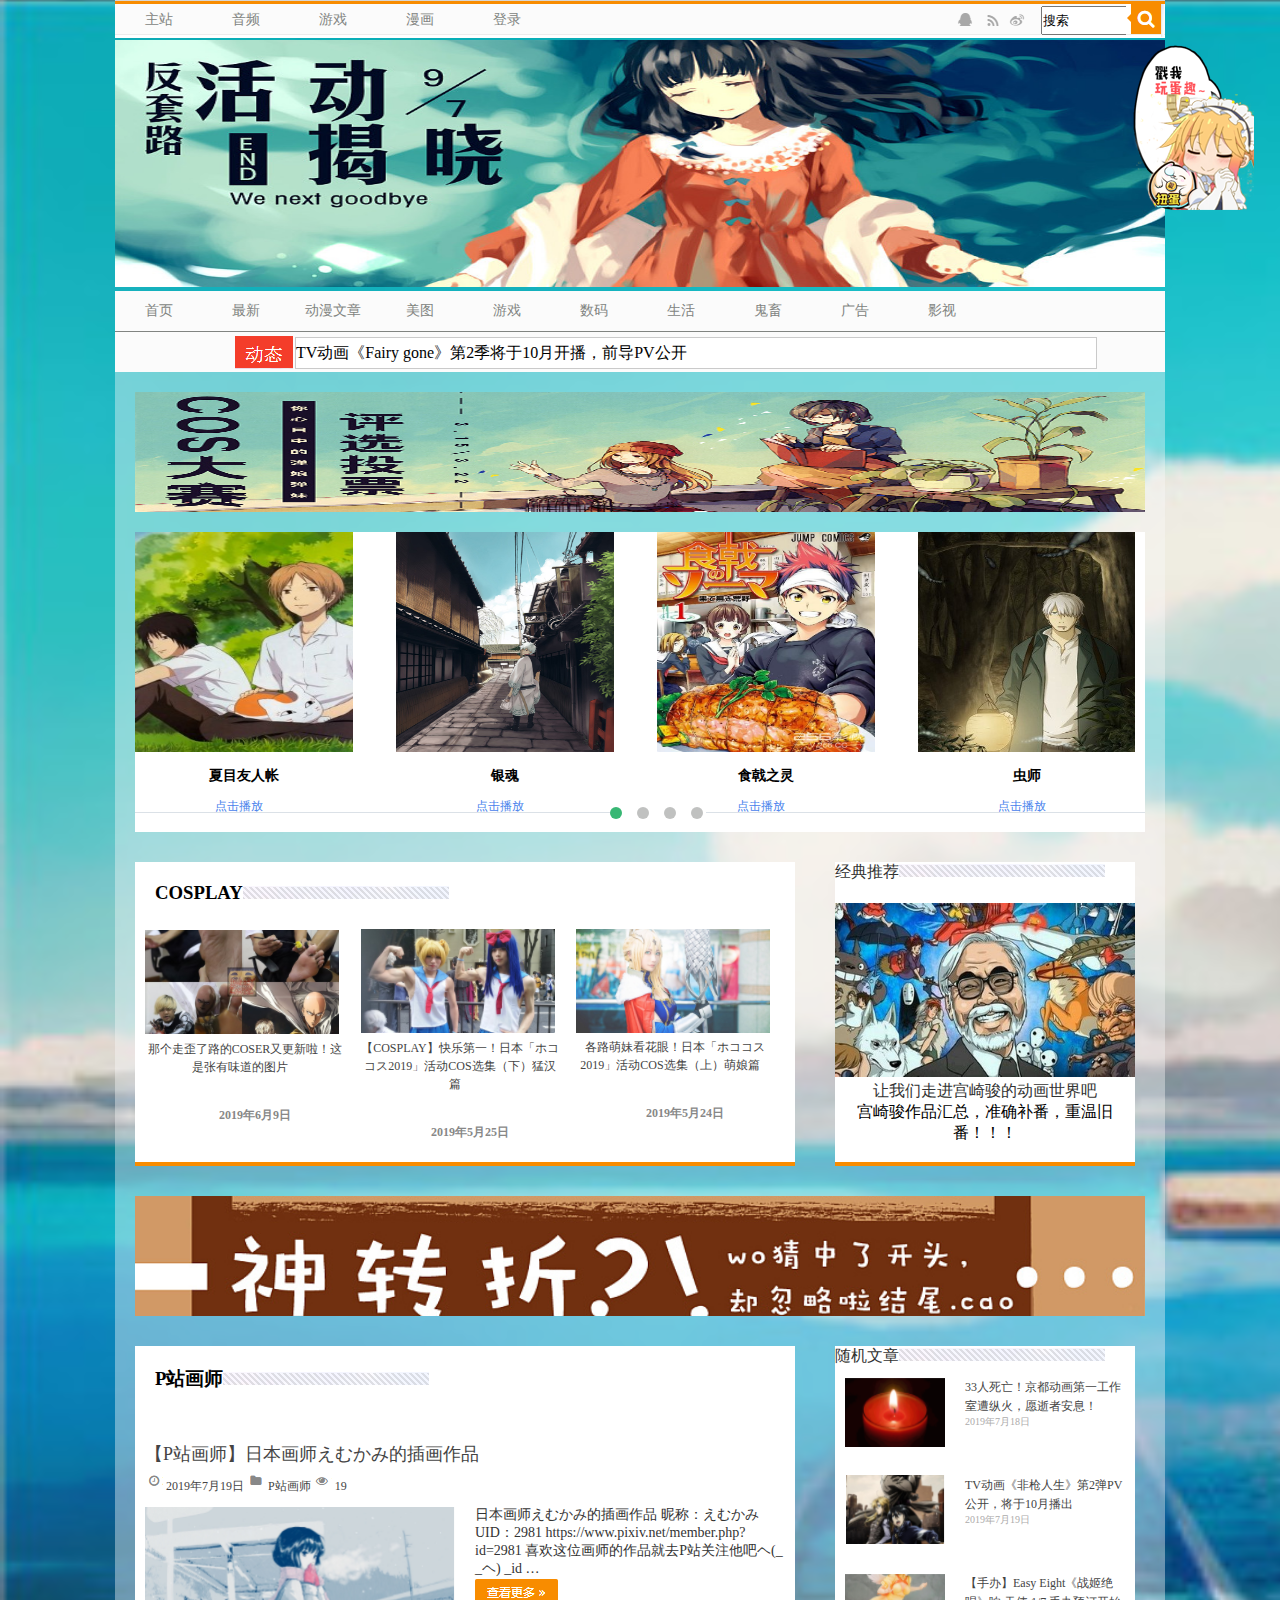
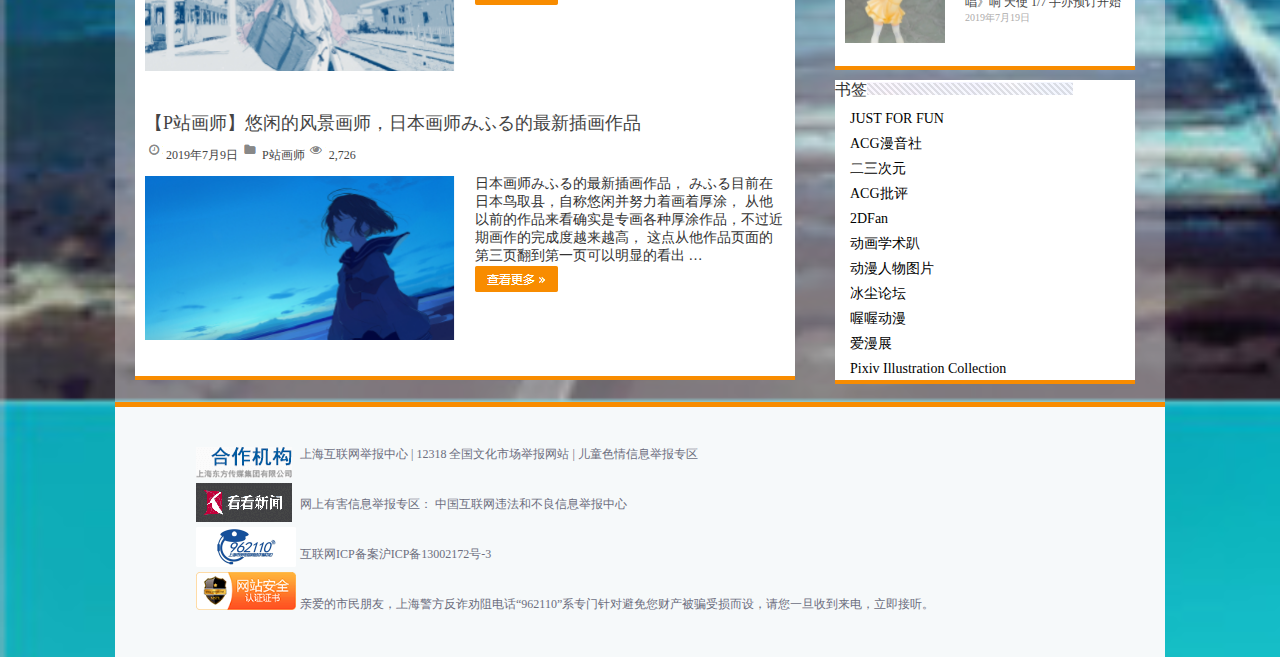
<file: index.html>
<!DOCTYPE html>
<html lang="en">
<head>
    <meta charset="UTF-8">
    <meta name="viewport" content="width=device-width, initial-scale=1.0">
    <meta http-equiv="X-UA-Compatible" content="ie=edge">
    <title>D站|ACG17</title>
    <link rel="stylesheet" href="css/index.css">
</head>
<body>
    <!-- header bagin -->
     <div class="header cen">
       <div class="nav">
          <ul>
              <li><a href="">主站</a></li>
              <li><a href="">音频</a></li>
              <li><a href="">游戏</a></li>
              <li><a href="">漫画</a></li>
              <li><a href="">登录</a></li>
          </ul>
       </div>
      <div class="icons">
          <a href="" class="w">1</a>
          <a href="" class="wifi">1</a>
          <a href="" class="qq">1</a>
      </div>    
      <div class="sousuo">
          <input type="text" value="搜索" class="sou"  > <a href="#"><img src="images/sousuo.png" alt=""></a>
      </div>
    </div> 
    <!-- header end -->

    <!-- benner bagin -->
    <div class="banner cen">
      <img src="images/banner6.jpg" alt="">
    </div>
    <!-- benner end -->

    <!-- conter bagin -->
    <!-- 导航动态开始 -->
    <div class="conter cen">
          <div class="nav2">
            <ul>
                <li><a href="">首页</a></li>
                <li><a href="">最新</a></li>
                <li><a href="">动漫文章</a></li>
                <li><a href="">美图</a></li>
                <li><a href="">游戏</a></li>
                <li><a href="">数码</a></li>
                <li><a href="">生活</a></li>
                <li><a href="">鬼畜</a></li>
                <li><a href="">广告</a></li>
                <li><a href="">影视</a></li>
            </ul> 
          </div>
            <div class="cl"></div>
                 <div class="dongtai">
                   <img src="images/dongtai.png" alt=""><p>TV动画《Fairy gone》第2季将于10月开播，前导PV公开</p>
                 </div>
                </div>  
         <!-- 导航动态结束 -->
         <!-- banner2和内容 开始 -->
                 <div class="touming_bg cen">
               <div class="tu"> <a href=""> <img src="images/banner7.jpg" alt=""></a></div>
                <div class="conter_2">
                  <div class="conter_cen">
                    <div class="product">
                      <ul>
                          <li> 
                              <p class="pro_img"><img src="images/xiamu.jpeg" alt=""></p>
                              <h3>夏目友人帐</h3>
                              <p class="play"><a href="">点击播放</a></p>
                        </li>
                          <li>
                               <p class="pro_img"><img src="images/huoyin.jpeg" alt=""></p>
                               <h3>银魂</h3>
                               <p class="play"><a href="">点击播放</a></p>
                          </li>
                          <li>
                               <p class="pro_img"><img src="images/shiji.jpg" alt=""></p>
                               <h3>食戟之灵</h3>
                               <p class="play"><a href="">点击播放</a></p>
                          </li>
                          <li class="last2">
                           <p class="pro_img"><img src="images/chongshu=i.jpg" alt=""></p>
                           <h3>虫师</h3>
                           <p class="play"><a href="">点击播放</a></p>
                      </li>
                       <ul class="dian2">
                                <li class="on">1</li>
                                <li>2</li>
                                <li>2</li>
                                <li class="lis">2</li>
                            </ul>
                      </ul>
                   </div>
                  </div>
                <div class="conter_top_left"> 
                  <h3>COSPLAY<img src="images/duantiao.png" alt=""></h3>
                    <div class="product2">
                        <ul>
                            <li> 
                                <p class="pro_img"><img src="images/cos1.png" alt=""></p>
                                <p class="play"><a href="">那个走歪了路的COSER又更新啦！这是张有味道的图片</a></p> 
                                <h3>2019年6月9日</h3>
                          </li>
                            <li>
                                 <p class="pro_img"><img src="images/cos2.png" alt=""></p>
                                 <p class="play"><a href="">【COSPLAY】快乐第一！日本「ホココス2019」活动COS选集（下）猛汉篇</a></p>
                                  <h3>2019年5月25日</h3>
                            </li>
                            <li>
                                 <p class="pro_img"><img src="images/cos3.png" alt=""></p>
                                 <p class="play"><a href="">各路萌妹看花眼！日本「ホココス2019」活动COS选集（上）萌娘篇</a></p>
                                  <h3>2019年5月24日</h3>
                            </li>
              </div>          
              </div>
              <div class="conter_top_right">
                  <h3>经典推荐<img src="images/duantiao.png" alt=""></h3>
                  <div class="conter_top_right_1 cen">
                  <a href="html/er.html" title="让我们一起来看宫崎骏的动画吧" >
                  <img  src="images/gqj2.jpg" alt="让我们一起来看宫崎骏的动画吧" width="300" height="174"  >
                  </a>
                  <span> <h3>让我们走进宫崎骏的动画世界吧</h3>
                  <p>宫崎骏作品汇总，准确补番，重温旧番！！！</p></span>
                  </div>
            </div>
        
            <div class="conter_guanggao">
              <a href="#"> <img src="images/banner9.jpg" alt=""></a>
            </div>


            <div class="conter_buttom_left">
                <h3>P站画师<img src="images/duantiao.png" alt=""></h3>
              <div class="conter_buttom_left_cen ">
             <ul>
               <li class="tou"> <a href="">【P站画师】日本画师えむかみ的插画作品</a> </li>
               <li class="xiao"><p> <img src="images/shij.png" alt=""> 2019年7月19日 <img src="images/wj.png" alt=""> P站画师 <img src="images/kan.png" alt=""> 19</p></li>
               <li><img class="ch1" src="images/cha1.png" alt=""></li>
               <li class="text"> <p>日本画师えむかみ的插画作品 昵称：えむかみ
                  UID：2981 https://www.pixiv.net/member.php?id=2981 
                 喜欢这位画师的作品就去P站关注他吧ヘ(_ _ヘ) _id …</p> 
                  <a href="#">   </a></li>
             </ul>
             <div class="cl"></div>
             <ul class="u">
                <li class="tou"> <a href="">【P站画师】悠闲的风景画师，日本画师みふる的最新插画作品</a> </li>
                <li class="xiao"><p> <img src="images/shij.png" alt=""> 2019年7月9日 <img src="images/wj.png" alt=""> P站画师 <img src="images/kan.png" alt=""> 2,726</p></li>
                <li><img class="ch1" src="images/cha_2.png" alt=""></li>
                <li class="text"> <p>日本画师みふる的最新插画作品，
                  みふる目前在日本鸟取县，自称悠闲并努力着画着厚涂，
                  从他以前的作品来看确实是专画各种厚涂作品，不过近期画作的完成度越来越高，
                  这点从他作品页面的第三页翻到第一页可以明显的看出 …</p> 
                   <a href="#">   </a></li>
             </ul>

       </div>
            </div>
            <div class="conter_buttom_right_top">
                    <h3>随机文章<img src="images/duantiao.png" alt=""></h3>
                    <div class="conter_buttom_right_cen ">
                        <ul>
                          <li><img class="ch1" src="images/new1.png" alt=""></li>
                          <li class="tou"><a href="">33人死亡！京都动画第一工作室遭纵火，愿逝者安息！</a></li>
                          <li class="text"><p>2019年7月18日</p></li>
                        </ul>
                            <ul>
                              <li><img class="ch1" src="images/new2.png" alt=""></li>
                              <li class="tou"><a href="">TV动画《非枪人生》第2弹PV公开，将于10月播出</a></li>
                              <li class="text"><p>2019年7月19日</p></li>
                            </ul>
                          
                                <ul>
                                  <li><img class="ch1" src="images/new3.png" alt=""></li>
                                  <li class="tou"><a href="">【手办】Easy Eight《战姬绝唱》响 天使 1/7 手办预订开始</a></li>
                                  <li class="text"><p>2019年7月19日</p></li>
                                </ul>
                              </div>



              </div>
              <div class="conter_buttom_right_bottom">
                  <h3>书签<img src="images/duantiao.png" alt=""></h3>
                   
                   <ul>
                     <li><a href="">JUST FOR FUN</a></li>
                     <li><a href="">ACG漫音社</a></li>
                     <li><a href="">二三次元</a></li>
                     <li><a href="">ACG批评</a></li>
                     <li><a href="">2DFan</a></li>
                     <li><a href="">动画学术趴</a></li>
                     <li><a href="">动漫人物图片</a></li>
                     <li><a href="">冰尘论坛</a></li>
                     <li><a href="">喔喔动漫</a></li>
                     <li><a href="">爱漫展</a></li>
                     <li><a href="">Pixiv Illustration Collection</a></li>
                   </ul>
               </div>

          <!-- <div class="conter_end_left">

            </div> -->
         
        </div> 
          </div>
       <!-- banner2和内容 结束 -->
    <!-- conter end -->
   <div class="cl"></div>
    <!-- footer bagin -->
    <div class="footer cen ">
      <img src="images/footer.png" alt="">
      <div class="p">
      <p> <a href="">上海互联网举报中心 </a> | <a href="">12318 全国文化市场举报网站 </a> | <a href="">儿童色情信息举报专区</a> </p>
      <p><a href="">网上有害信息举报专区： 中国互联网违法和不良信息举报中心</a></p>
      <p> 互联网ICP备案<a href="">沪ICP备13002172号-3 </a> </p>
      <span>亲爱的市民朋友，上海警方反诈劝阻电话“962110”系专门针对避免您财产被骗受损而设，请您一旦收到来电，立即接听。</span>
    </div>
  </div>
    <!-- footer end -->
    <div class="dan"> <a href=""><img src="images/niudan.png" alt=""></a> </div>
</body>
</html>
</file>
<file: css/index.css>
*{
    margin: 0;
    padding: 0;
}
.cl{
    clear: both;
}
.cen{
    margin: 0 auto;
}

ul li{
    list-style: none;
}

body{
    height: 2000px;
    background:url(../images/body_bg4.jpeg) ;
    background-size: cover; 
}
.header{
    position: relative;
    width: 1050px;
    height: 40px;
    background: url(../images/dh.png) repeat-x;
}

 .header .nav{
    float: left;
    list-style: none;
}
.header li{
    float: left;
    width: 87px;
    line-height: 40px;
    height: 40px;
}
.header .nav li a {
    display: block;
    width: 87px;
    height: 30px;
    color: #818481;
    text-align: center;
    text-decoration: none;
    font-size:14px;
}
 
.header .nav li a:hover {
    color: #818481;
     background: #FBFBFB;
} 


.header .icons{
    position: absolute;
    right: 135px;
    top: 8px;
    width: 80px;
}
.header .icons a{
    text-indent: -9999px;
    float: right;
}
.header .icons .w {
    display: block;
    width: 25px;
     background: url(../images/wb.png)no-repeat;
}
.header .icons .wifi {
    display: block;
    width: 25px;
    background: url(../images/wifi.png)no-repeat;
}
.header .icons .qq{
    display: block;
    width: 25px;
    background: url(../images/qq.png)no-repeat;
}

.header .icons .w:hover {
     background: url(../images/wb.b.png)no-repeat;
}
.header .icons .wifi:hover {
    background: url(../images/wifi.f.png)no-repeat;
}
.header .icons .qq:hover{
    background: url(../images/qq.q.png)no-repeat;
}
.header .sousuo{
    float: right;
}
.header .sousuo .sou{
    position: absolute;
    top: 6px;
    right: 30px;
    width: 90px;
    height: 25px;
}
.header .sousuo img{
    display:block;
    position: absolute;
    top: 4px;
    right: 1px;
}

.banner{
    width: 1050px;
}

.banner  img{
    width: 1050px;
    height: 247px;
}

.conter{  
    position: relative;
    width: 1050px; 
}
.conter .nav2{
    width: 1050px; 
    float: left;
    background: #FBFBFB;
    border-bottom:1px solid  #818481;
}
.conter li{
    float: left;
    width: 87px;
    line-height: 40px;
    height: 40px;
}
.conter .nav2 li a {
    display: block;
    width: 87px;
    height: 30px;
    color: #818481;
    text-align: center;
    text-decoration: none;
    font-size:14px;
}
 
.conter .nav2 li a:hover {
    color: #f0ce38;
     background: #FBFBFB;
} 

.conter .dongtai{
    height: 40px;
    width: 1050px;
    background: #fbfbfb;
}
.conter img{
    position: absolute;
    top: 45px;
    left: 120px;
}
.conter p{
    display:block;
    width: 800px;
    height: 30px;
    background: #fff;
    position: absolute;
    float: right;
    top: 46px;
    line-height: 30px;
    left: 180px;
    border:1px solid #CACACA;
}
 .touming_bg{
    position: relative;
    width: 1050px;
      height: 1630px;  
    background: rgba(251, 251, 251,0.4);
}
 .touming_bg .tu img{
    width: 1010px;
    height: 120px;
    position: absolute;
    left: 20px;
    top: 20px;
}
.touming_bg .conter_2{
    position: absolute;
    left: 20px;
    top: 160px;
}
.touming_bg .conter_cen{
    width: 1010px;
    height: 300px;
    background-color: #fff; 
    margin-bottom: 30px;
}
.conter_cen .product{
    height: 280px;
    border-bottom:1px solid #dbe1e7;
}
.conter_cen .product ul li{
    float: left;
    width: 218px;
    margin-right: 43px;
}
.conter_cen .product ul .last2{
    width: 217px;
    margin-right: 0;
}
.conter_cen .product ul li .pro_img img{
    width: 100%;
    height: 220px;
}
.conter_cen .product ul li h3{
    text-align: center;
    font-size: 14px;
    height: 40px;
    line-height: 40px;
    font-weight: bold;
}
.conter_cen .product ul li .play{
    text-align: center;
}
.conter_cen .product ul li .play a{
    font:12px/12px "微软雅黑";
    text-decoration:none;
    color: #4882ec;
    padding-right:10px;
}
.conter_cen .dian2 {
    position: absolute;
    top: 275px;
    left: 50%;
    width: 96px;
    height: 12px;
    background: #fff;
    margin-left: -40px;
}
.conter_cen ul .dian2 li{
    float: left;
    width: 12px;
    height: 12px;
    border-radius: 50%;
    background: #818481;
    margin-right: 15px;
    text-indent: -9999em;
    opacity: 0.5;
    cursor: pointer;
    z-index: 5;
}
 .conter_cen .dian2  .on{
    width: 12px;
    background: #38b774;
    opacity: 1;
} 
.conter_cen .dian2 .lis{
    margin-right: 0;
}
 .touming_bg .conter_top_left{
     float: left;
    width: 660px;
    height: 300px;
    background-color: #fff; 
     border-bottom: 4px solid #F88C00;
}
.conter_top_left h3{
    margin: 20px  0 0 20px;
}
.conter_top_left .product2{
    height: 260px;
    margin: 25px 0 0 10px;
}
.conter_top_left .product2 ul li{
    float: left;
    width: 200px;
    margin-right: 15px;
}

.conter_top_left .product2 ul li h3{
    text-align: center;
    color: #888;
    font-size: 12px;
    height: 40px;
    line-height: 40px;
}
.conter_top_left .product2 ul li .play{
    text-align: center;
}
.conter_top_left .product2 ul li .play a{
    font:12px/12px "微软雅黑";
    text-decoration:none;
    color: #444;
    padding-right:10px;
}




.touming_bg .conter_top_right{
    float: left;
    margin-left: 40px;
    width: 300px;
    height: 300px;
    background-color: #fff; 
     margin-bottom: 30px;
     border-bottom: 4px solid #F88C00;
}
.touming_bg .conter_top_right i{
   width: 280px;
  height: 174px;
}
.touming_bg .conter_top_right h3{
    font-weight: normal;
    font-size: 16px;
    color: #333333;
    font-family: BebasNeueRegular, arial, Georgia, serif;
}
.touming_bg .conter_top_right span{
    width: 300px;
    text-align: center;
}
.touming_bg .conter_top_right .conter_top_right_1{
    width: 300px;
    padding-top: 20px;
}

.touming_bg .conter_guanggao{
    overflow: hidden;
   width: 1010px;
   height: 120px;
   background-color: #fff; 
   margin-bottom: 30px;
}
.touming_bg .conter_guanggao img{
    width: 1010px;
}

.touming_bg .conter_buttom_left{
    float: left;
   width: 660px;
   height: 630px;
   background-color: #fff; 
     border-bottom: 4px solid #F88C00;
}
.conter_buttom_left h3{
    margin: 20px 0 0 20px;
}
.conter_buttom_left_cen{
    width: 640px;
    margin: 50px 0 0 10px;
}

.touming_bg .conter_buttom_left  .ch1{
    float: left;
    padding-right: 20px;
    width: 310px;
    height: 165px;
}

.touming_bg .conter_buttom_left .text{
    float: left;
    width: 310px;
    height: 137px;
    color: #333;
    font-size: 14px;
}
.touming_bg .conter_buttom_left .tou a{
    color: #444;
    text-decoration: none;
    font-size: 18px;
}
.touming_bg .conter_buttom_left .tou a:hover{
    color: #333;
    text-decoration: none;
}
.touming_bg .conter_buttom_left .xiao{
    width: 217px;
    height: 40px;
    line-height: 40px;
    color: #444;
    font-size: 12px;
}
.touming_bg .conter_buttom_left .text a{
    display: block;
    width: 84px;
    height: 28px;
    background: url(../images/chakan.png)no-repeat;
}
.touming_bg .conter_buttom_left .text a:hover{
   
    background: url(../images/chakan_b.png)no-repeat;
}
.touming_bg .conter_buttom_left .u{
    padding-top: 40px;
}


.touming_bg .conter_buttom_right_top{
    margin-left: 40px;
    float: left;
    width: 300px;
    height:320px;
    background-color: #fff; 
     margin-bottom: 10px;
     border-bottom: 4px solid #F88C00;
}
.touming_bg .conter_buttom_right_top h3{
    font-weight: normal;
    font-size: 16px;
    color: #333333;
    font-family: BebasNeueRegular, arial, Georgia, serif;
}
.touming_bg .conter_buttom_right_cen {
    width: 280px;
    height:300px;
    margin: 10px 0 0 10px;
}

.touming_bg .conter_buttom_right_cen  .ch1{
    float: left;
    padding-right: 20px;
    width: 100px;
    height: 70px;
}

.touming_bg .conter_buttom_right_cen .text{
    float: left;
    width: 160px;
    height:60px;
    color:rgb(173, 171, 171);
    font-size: 10px;
}
.touming_bg .conter_buttom_right_cen .tou a{
    color: #444;
    text-decoration: none;
    font-size: 12px;
}
.touming_bg .conter_buttom_right_cen .tou a:hover{
    color: #333;
    text-decoration: underline;
}



.touming_bg .conter_buttom_right_bottom{
    margin-left: 40px;
    float: left;
    width: 300px;
    height: 300px;
    background-color: #fff; 
     margin-bottom: 30px;
     border-bottom: 4px solid #F88C00;
}

.touming_bg .conter_buttom_right_bottom h3{
    font-weight: normal;
    font-size: 16px;
    color: #333333;
    font-family: BebasNeueRegular, arial, Georgia, serif;
}
.touming_bg .conter_buttom_right_bottom a{
    font:14px/25px  "微软雅黑";
    color: #000;
    text-decoration: none;
}
.touming_bg .conter_buttom_right_bottom a:hover{
    color:#f0ce38;
}
.touming_bg .conter_buttom_right_bottom ul{
    width: 280px;
    padding:5px 0 0 15px ;

}


.footer{
    position: relative;;
    width: 1050px;
    height: 250px;
    font-size: 12px;
    background: rgb(246, 249, 250);
    color: #6c6e7e;
    line-height: 95px;
    border-top: 5px solid #F88C00;
}
.footer img{
    position: absolute;;
    top: 35px;
    left: 80px;
    float: left;
}
.footer .p{
    position: absolute;;
    left: 185px;
    float: left;
}
.footer p {
    height: 50px;
}

.footer span {
    height: 50px;
    margin-top: 20px;
}

.footer p a{
    text-decoration: none;
    color: #6c6e7e;
}

.footer p a:hover{
    text-decoration: none;
    color: #818481;
}
.dan{
    position: fixed;
    right:2%;
    top: 5%;
  }
</file>
